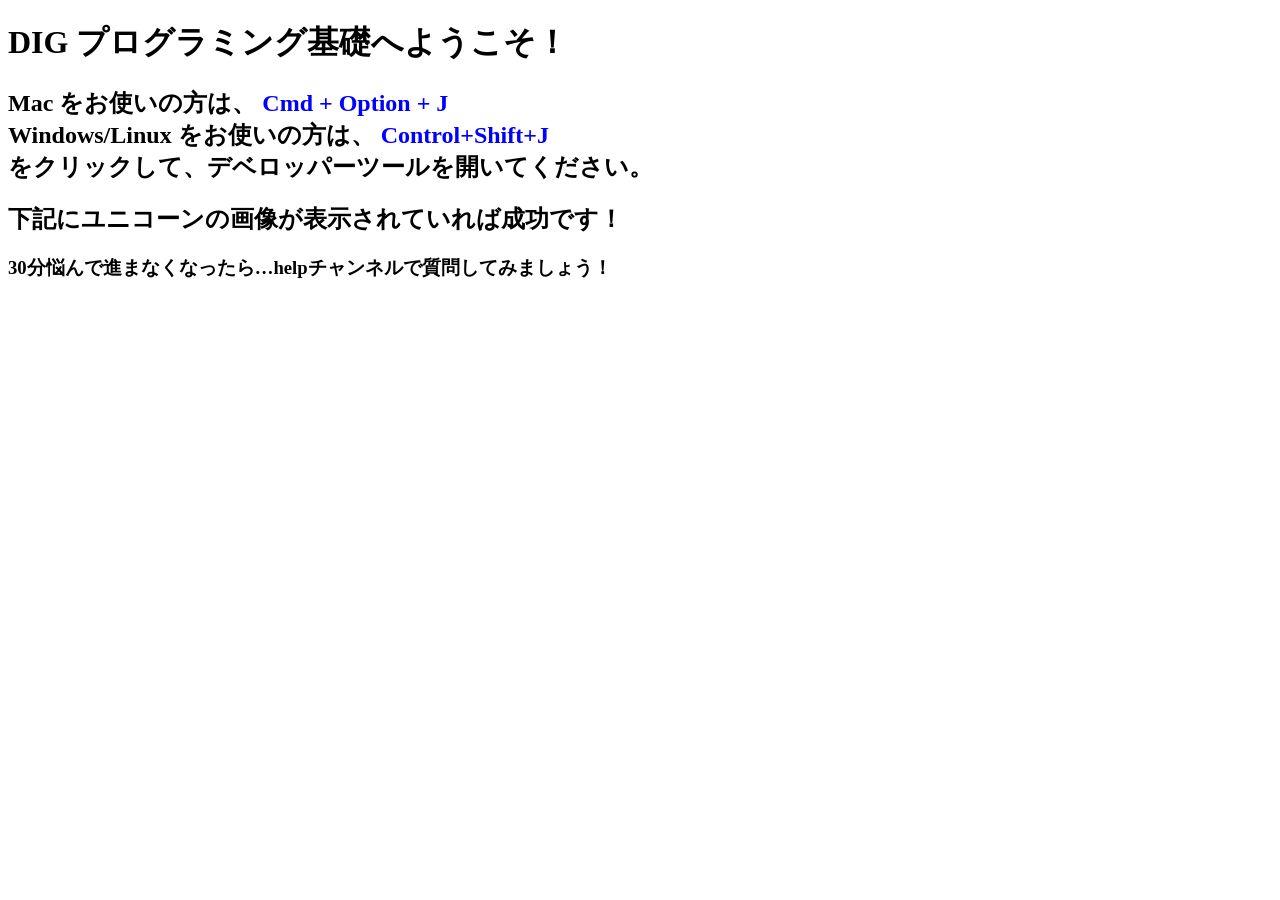
<file: assessment-followup/20240613/index.html>
<!DOCTYPE html>
<html lang="ja">
  <head>
    <meta charset="utf-8" />
    <meta
      name="viewport"
      content="width=device-width, initial-scale=1, shrink-to-fit=no"
    />
    <meta name="theme-color" content="#000000" />
    <!-- 先にローダッシュ=>テストボイラーの順番で読み込ませること！ -->
    <!-- <script type="text/javascript" src="modules/lodash.js"></script>
    <script type="text/javascript" src="modules/test-boilerplate.js"></script> -->
    <script type="text/javascript" src="script.js"></script>
  </head>

  <body>
    <h1>DIG プログラミング基礎へようこそ！</h1>
    <h2>
      Mac をお使いの方は、 <font color="blue"> Cmd + Option + J</font><br />
      Windows/Linux をお使いの方は、 <font color="blue"> Control+Shift+J</font>
      <br />
      をクリックして、デベロッパーツールを開いてください。
    </h2>
    <h2>下記にユニコーンの画像が表示されていれば成功です！</h2>
    <!-- <img src="https://cdn.dribbble.com/users/1281272/screenshots/4515441/unicorn.gif"> -->
    <h3>30分悩んで進まなくなったら…helpチャンネルで質問してみましょう！</h3>
  </body>
</html>
</file>
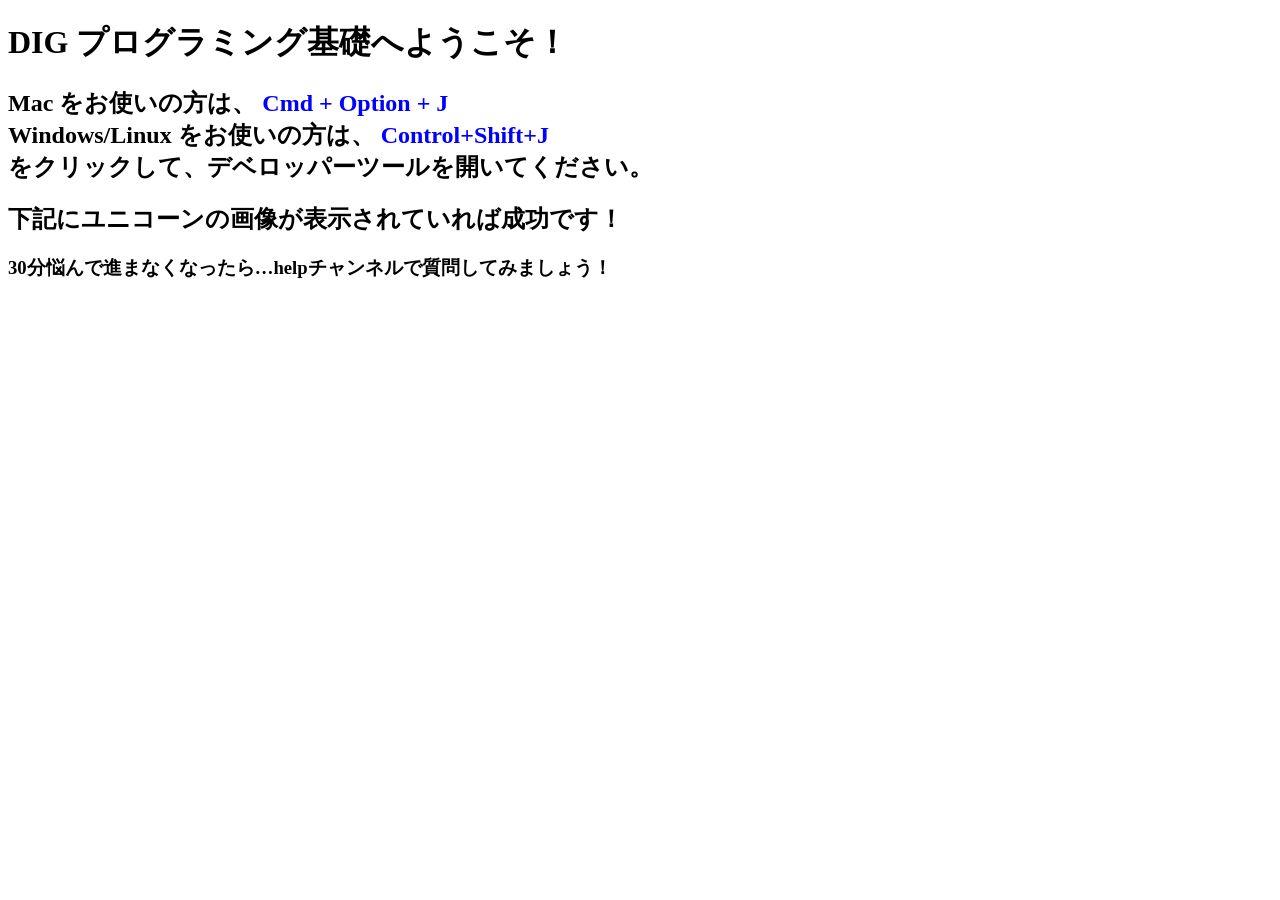
<file: assessment-followup/20240620/index.html>
<!DOCTYPE html>
<html lang="ja">
  <head>
    <meta charset="utf-8" />
    <meta
      name="viewport"
      content="width=device-width, initial-scale=1, shrink-to-fit=no"
    />
    <meta name="theme-color" content="#000000" />
    <!-- 先にローダッシュ=>テストボイラーの順番で読み込ませること！ -->
    <script type="text/javascript" src="modules/lodash.js"></script>
    <script type="text/javascript" src="modules/test-boilerplate.js"></script>
    <script type="text/javascript" src="script.js"></script>
  </head>

  <body>
    <h1>DIG プログラミング基礎へようこそ！</h1>
    <h2>
      Mac をお使いの方は、 <font color="blue"> Cmd + Option + J</font><br />
      Windows/Linux をお使いの方は、 <font color="blue"> Control+Shift+J</font>
      <br />
      をクリックして、デベロッパーツールを開いてください。
    </h2>
    <h2>下記にユニコーンの画像が表示されていれば成功です！</h2>
    <!-- <img src="https://cdn.dribbble.com/users/1281272/screenshots/4515441/unicorn.gif"> -->
    <h3>30分悩んで進まなくなったら…helpチャンネルで質問してみましょう！</h3>
  </body>
</html>
</file>
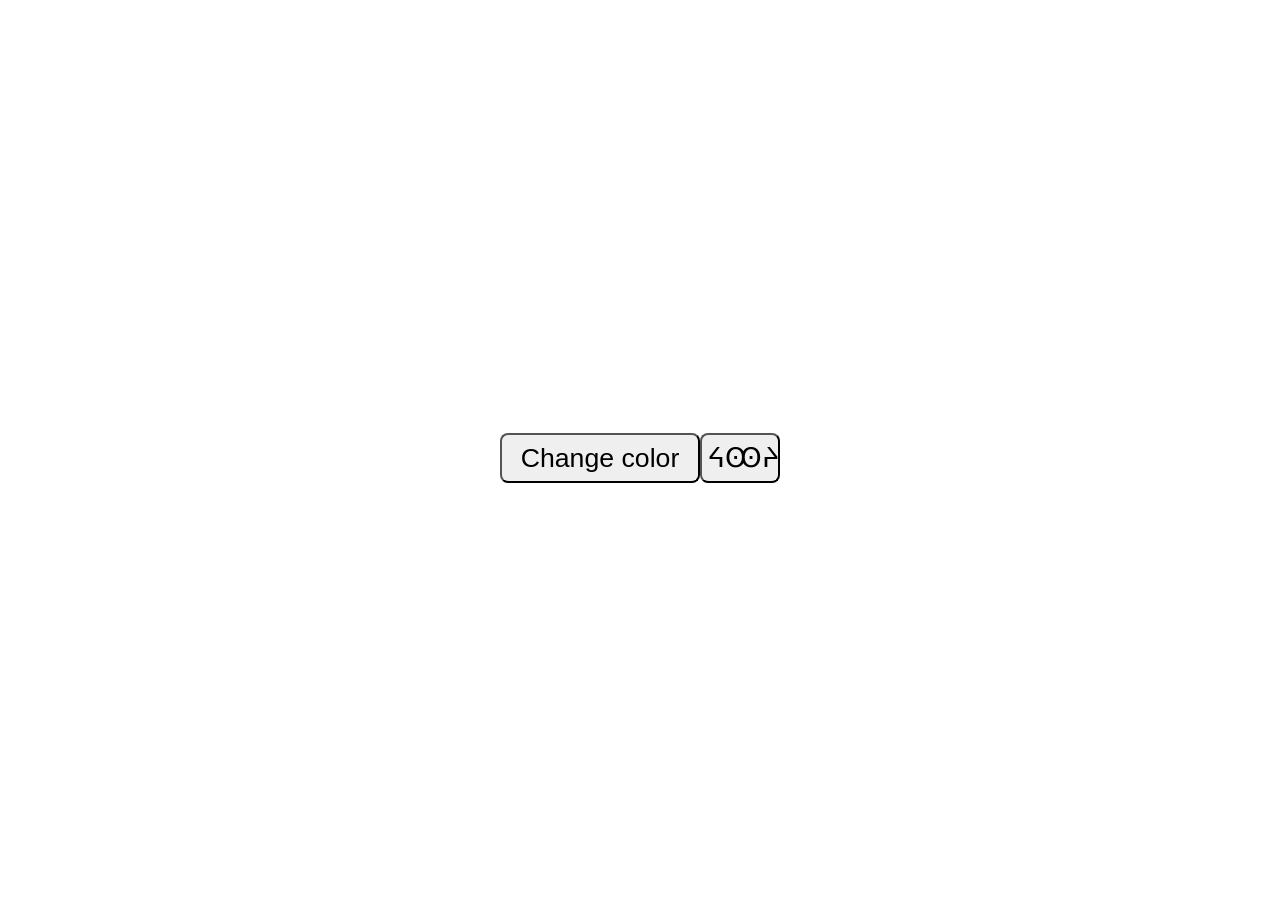
<file: assessment-followup/20240613/dig-project-random-color/index.html>
<!DOCTYPE html>
<html lang="ja">
  <head>
    <title>基礎コース project-random-color</title>
    <meta charset="utf-8" />
    <meta
      name="viewport"
      content="width=device-width, initial-scale=1, shrink-to-fit=no"
    />

    <!-- This is the line that loads the stylesheet. -->
    <link href="style.css" rel="stylesheet" type="text/css" />
  </head>

  <body>
    <!-- This is the line that adds the button and invokes the function that you should write. -->
    <button id="color-button">Change color</button>
    <button id="ika">ᔦꙬᔨ</button>
  </body>

  <!-- This is the line that loads the JavaScript file. -->
  <script type="text/javascript" src="script.js"></script>
</html>
</file>
<file: assessment-followup/20240613/dig-project-random-color/style.css>
/* This is a 'stylesheet'. 
It defines how the elements appear when they are rendered by the browser. */

html {
  height: 100%;
}

body {
  align-items: center;
  display: flex;
  font-family: monospace;
  height: 100%;
  justify-content: center;
}

#color-button {
  border-radius: 8px;
  font-size: 20pt;
  height: 50px;
  width: 200px;
}

#ika {
  position: relative;
  top: auto;
  left: auto;
  border-radius: 8px;
  font-size: 20pt;
  height: 50px;
  width: 80px;
}

.ika {
  display: flex;
  align-items: center;
  justify-content: center;
  position: fixed;
  width: 0px;
  height: 0px;
  overflow: visible;
  font-size: 32px;
}
</file>
